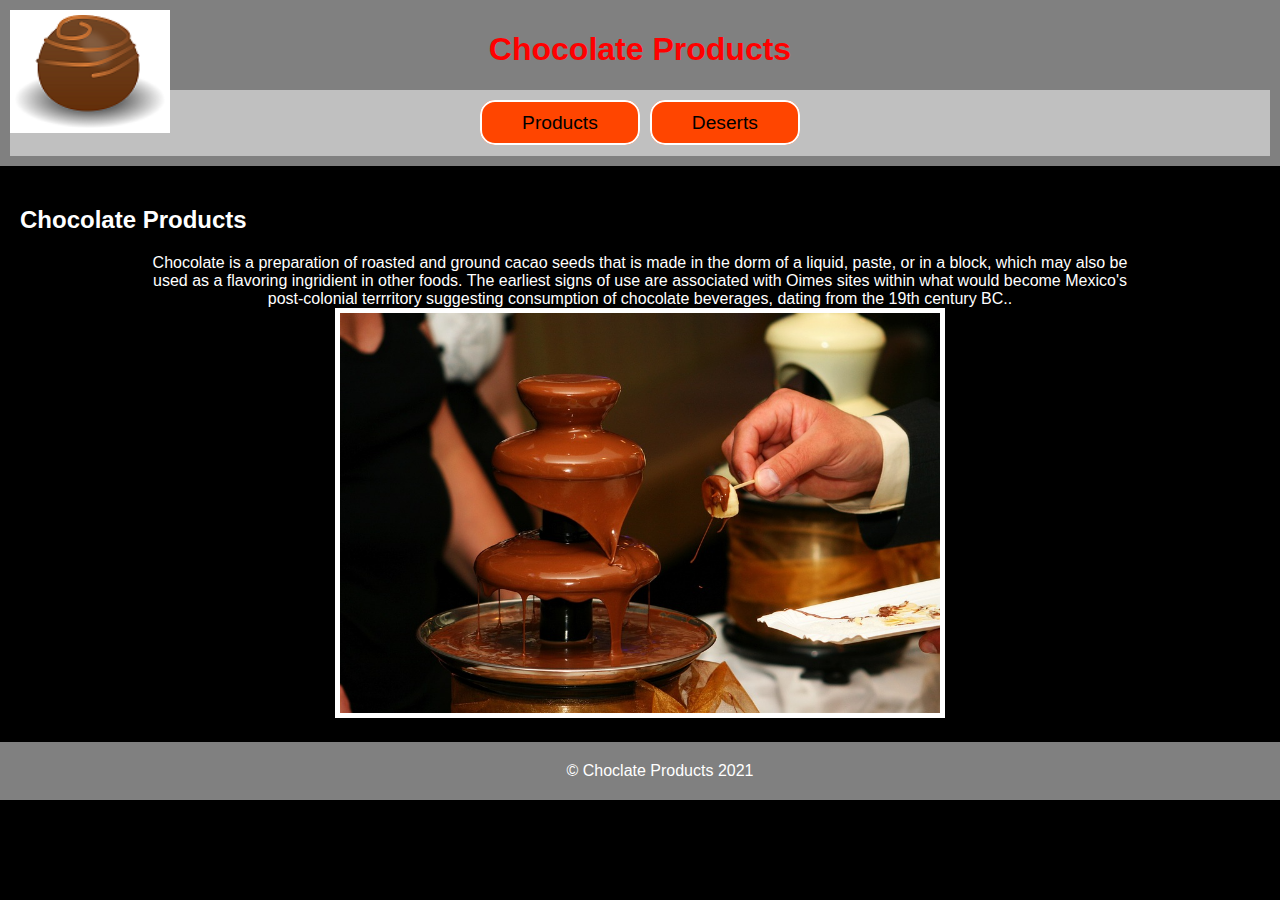
<file: index.html>
<!DOCTYPE html>
<html lang="en">
<head>
    <meta charset="UTF-8">
    <meta name="viewport" content="width=device-width, initial-scale=1">
    <title>Chocolate Products</title>
    <link rel="stylesheet" href="css/stylessheet.css">
</head>
<body>

    <!--Header Section-->
    <header>
        <h1>Chocolate Products </h1>
        <img src="images/Chocolate-logo.png" alt="dessert logo" class="logo">
        <nav>
          <ul>
            <li><a href="index.html" class="active">Products</a></li>
            <li><a href="deserts.html">Deserts</a></li>
          </ul>
        </nav>
    </header>

    <!--Main Content-->
    <main>
        <h2>Chocolate Products</h2>

        <!--Description-->
        <p>Chocolate is a preparation of roasted and ground cacao seeds that is made in the dorm of a liquid, 
            paste, or in a block, which may also be used as a flavoring ingridient in other foods. The earliest signs of use are associated with 
            Oimes sites within what would become Mexico's post-colonial terrritory suggesting consumption of chocolate beverages, dating from the 19th century BC..</p>
        <!--Main Chocolate Images-->
        <img src="images/Chocolate-Fountain.jpg" class= "Chocolate-Fountain" alt="Fountain">
    </main>

    <!--Footer-->
<footer>
    <p class="p1">&copy; Choclate Products 2021</p>
</footer>
    






</body>
</file>
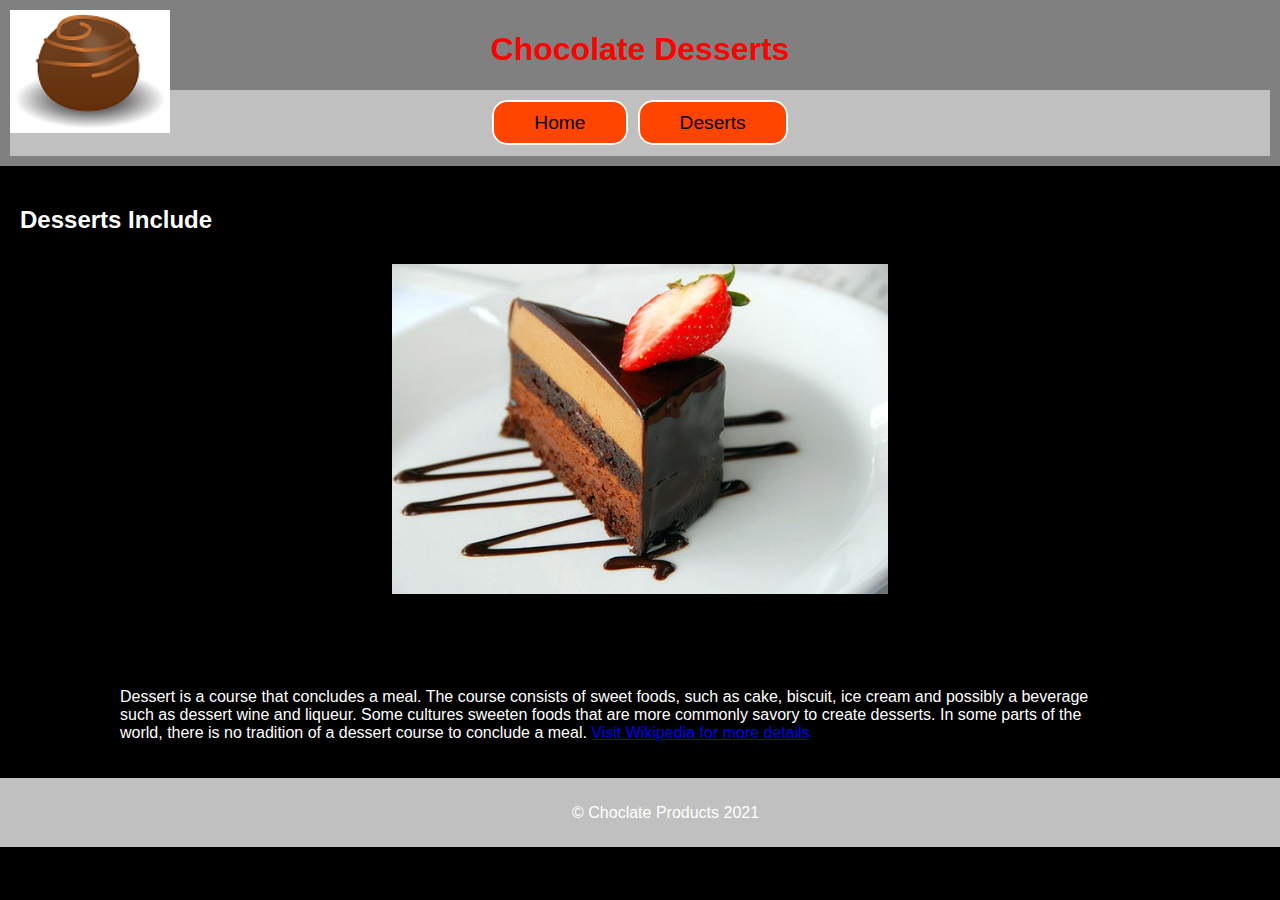
<file: deserts.html>
<!DOCTYPE html>
<html lang="en">
<head>
    <meta charset="UTF-8">
    <meta name="viewport" content="width=device-width, initial-scale=1">
    <title>Chocolate Deserts</title>
    <link rel="stylesheet" href="css/stylessheet.css">
</head>
<body>

    <!--Header Section-->
    <header>
        <h1>Chocolate Desserts </h1>
        <img src="images/Chocolate-logo.png" class="Deserts logo" alt="logo">
        <nav>
            <ul>
              <li><a href="index.html" class="active">Home</a></li>
              <li><a href="deserts.html">Deserts</a></li>
            </ul>
          </nav>
    </header>

    <!--Main Content-->
    <main>
        <h2>Desserts Include</h2>

        <!--Description-->
        <img src="images/Dessert1.jpg" alt="desserts1" class="deserts">
            <p class="p2"> 
            Dessert is a course that concludes a meal. The course consists of sweet foods, such as cake, biscuit, ice cream and possibly a beverage such as dessert wine and liqueur. Some cultures sweeten foods that are more commonly savory to create desserts. 
            In some parts of the world, there is no tradition of a dessert course to conclude a meal.
                <a href="https://en.wikipedia.org/wiki/Dessert" target="_blank">Visit Wikipedia for more details</a>
            </p>
        <!--Main Chocolate Images-->
    </main>


    <!--Footer-->
<footer class="footer1">
    <p>&copy; Choclate Products 2021</p>
</footer>
</body>
</html>
</file>
<file: css/stylessheet.css>
body {
    font-family: Arial, sans-serif;
    background-color: black;
    color: #ffffff;
    margin: 0;
    padding: 0;
}

header {
    background-color: grey; 
    color: red;
    text-align: center;
    padding: 10px;
    position: relative;
}
.logo {
    position: absolute;
    top: 10px;
    left: 10px;
    width: 150px;
    
}
nav {
    background-color: silver; 
    padding: 1px;
}
nav ul {
    display: flex;
    justify-content: center;
    padding: 0;
    list-style-type: none;

}
nav ul li {
    margin: 5px;
}

nav ul li a {
    background-color: orangered; 
    border: 2px solid white;
    border-radius: 15px;
    padding: 10px 40px;
    text-decoration: none;
    color:black ;
    font-size: 1.2em;

}
nav ul li a.active {
    background-color: orangered; 

}

nav ul li a:hover {
    background-color: grey;

}

main {
    text-align: center;
    padding: 20px;
    color: white;
    flex-grow: 1;
}
.Fountain {
    display: block;
    border: 25px;
    margin: 20px auto;
    width: 100%;
    max-width: 1200px;
    border: 10px white;
}
img {
    width: 50%;
    max-width: 600px;
    border: 5px solid white;
}
p {
    width: 100%;
    max-width: 1000px;
    margin: auto;
    position: relative;
    text-align: justify;
    font-size: 1em;
    text-align: center;
}

h2 {
text-align: left;
color: white;
}
.p2 {
    text-align: left;
    margin: 5px;
    padding-left: 100px; 
    flex-grow: 1; 
    margin-block-start: 5em;
    margin-block-end: 1em;
    margin-inline-start: 0px;
    margin-inline-end: 0px;
    text-align: left;
}

.deserts {
    width: 40%;
    max-width: 1000px;
    margin: 10px auto;
    border: 15px white;
    text-align: left;
}
footer {
    background-color: grey; 
    text-align:center;
    padding:20px;
    position:absolute;
    width:100%;
    color: #ffffff;
   }
   .footer1 {
    background-color: silver;
    text-align: center;
    padding: 2%;
    color: white;
}
</file>
